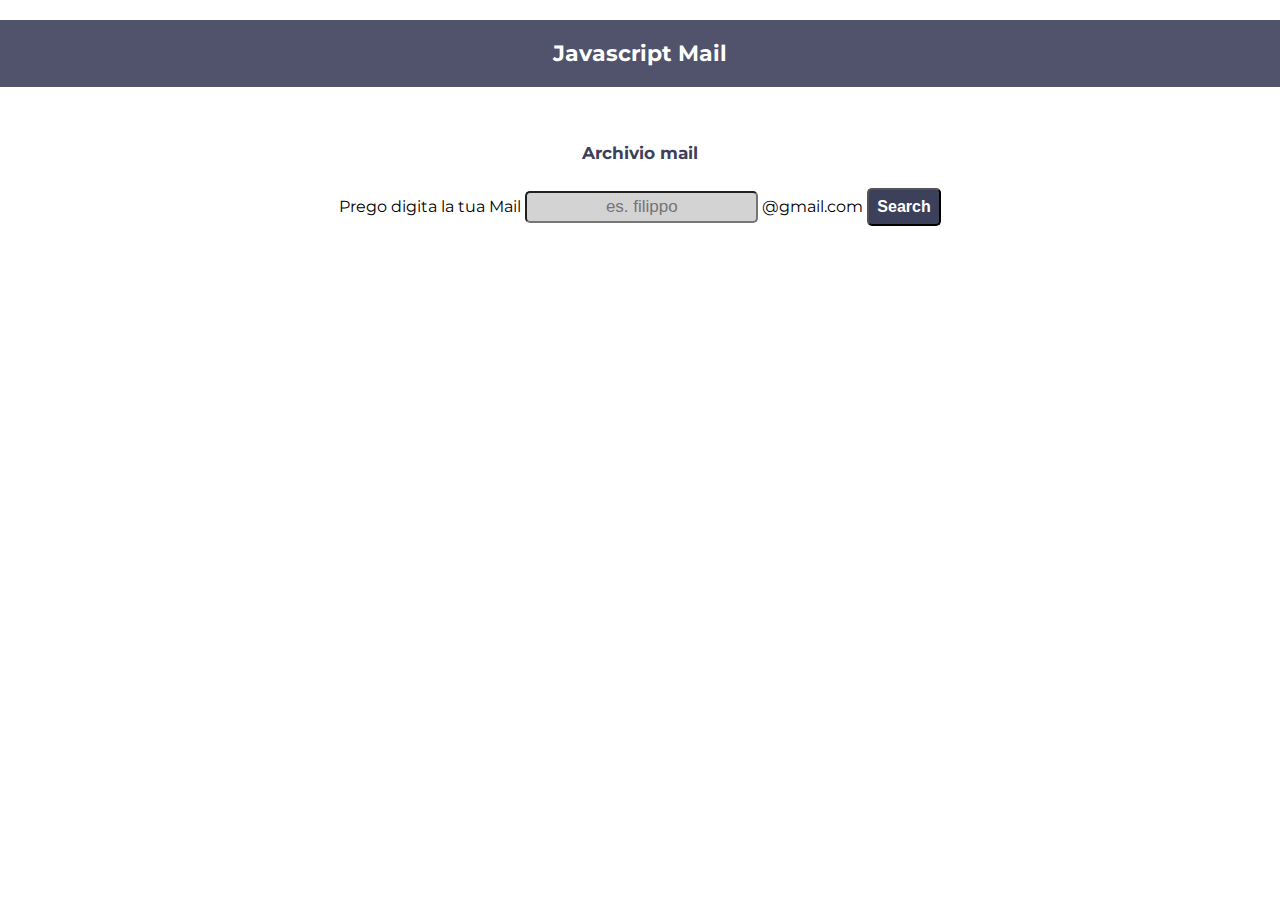
<file: mail/index.html>
<!DOCTYPE html>
<html lang="en" dir="ltr">
<head>
  <meta charset="utf-8">
  <!-- FONTS ROBOTO LATO E MONTSERRAT-->
  <link href="https://fonts.googleapis.com/css2?family=Lato:wght@100;300;400;700;900&family=Montserrat:wght@100;200;300;400;500;600;700;800;900&family=Noto+Sans:ital,wght@0,400;0,700;1,400;1,700&family=Roboto:wght@100;300;400;500;700&display=swap" rel="stylesheet">
  <!-- FONT AWESOME -->
  <link rel="stylesheet" href="https://use.fontawesome.com/releases/v5.8.1/css/all.css" integrity="sha384-50oBUHEmvpQ+1lW4y57PTFmhCaXp0ML5d60M1M7uH2+nqUivzIebhndOJK28anvf" crossorigin="anonymous">
  <!-- MY CSS -->
  <link rel="stylesheet" href="css/style.css">
  <!-- VIEWPORT SCALE -->
  <meta name="viewport" content="width=device-width, initial-scale=1">

  <title>Mail</title>
</head>

<body>
  <header>
    <h1>Javascript Mail</h1>
  </header>
  <main>
    <div class="container">
      <h2>Archivio mail</h2>

      <div class="form">
        <label for="mail">Prego digita la tua Mail </label>
        <input id="mail" type="mail" name="" placeholder="es. filippo" value="">
        <label for="mail">@gmail.com</label>
        <button id="btn" type="button" name="button">Search</button>
      </div>

      <h2 id="risultato"></h2>
    </div>
  </main>

  <script type="text/javascript" src="js/script.js"></script>
</body>

</html>
</file>
<file: mail/css/style.css>
*{
  margin:0;
  padding:0;
  box-sizing: border-box;
}

body{
  font-family: "Montserrat", sans-serif;
}

h1{
  background-color: rgba(61,64,91,.9);
  text-align: center;
  color:white;
  font-size: 22px;
  width: 100%;
  text-align: center;
  padding:20px;
  margin: 20px 0;
}



h2,h3{
  text-align: center;
  color:rgb(61,64,91);
  font-size: 17px;
  width: 100%;
  text-align: center;
  padding-top:10px;
  padding-bottom:10px;
  margin-bottom:15px;
}

h2#risultato{
  margin-top: 20px;
  color:#ef233c;

}

p{
  font-size: 16px;
  color:rgb(61,64,91);
  font-weight: bold;
}

.container{
  display: flex;
  flex-direction: column;
  justify-content: center;
  align-items: center;
  width:100%;
  height:200px;
}

button{
  font-weight: bold;
  font-size: 16px;
  background-color: rgb(61,64,91);
  padding:8px 8px;
  border-radius: 5px;
  color:white;
  transition: .2s;
}

button:hover{
  background-color: #2a9d8f;
  padding:8px 9px;
  border-radius: 5px;
  color:white;
}

input{
  font-size: 17px;
  text-align: center;
  background-color: lightgrey;
  padding:4px;
  border-radius: 5px;
  color:rgb(61,64,91);
}

select{
  color:rgb(61,64,91);
  text-align: center;
  font-size: 14px;
  font-weight: bold;
}
</file>
